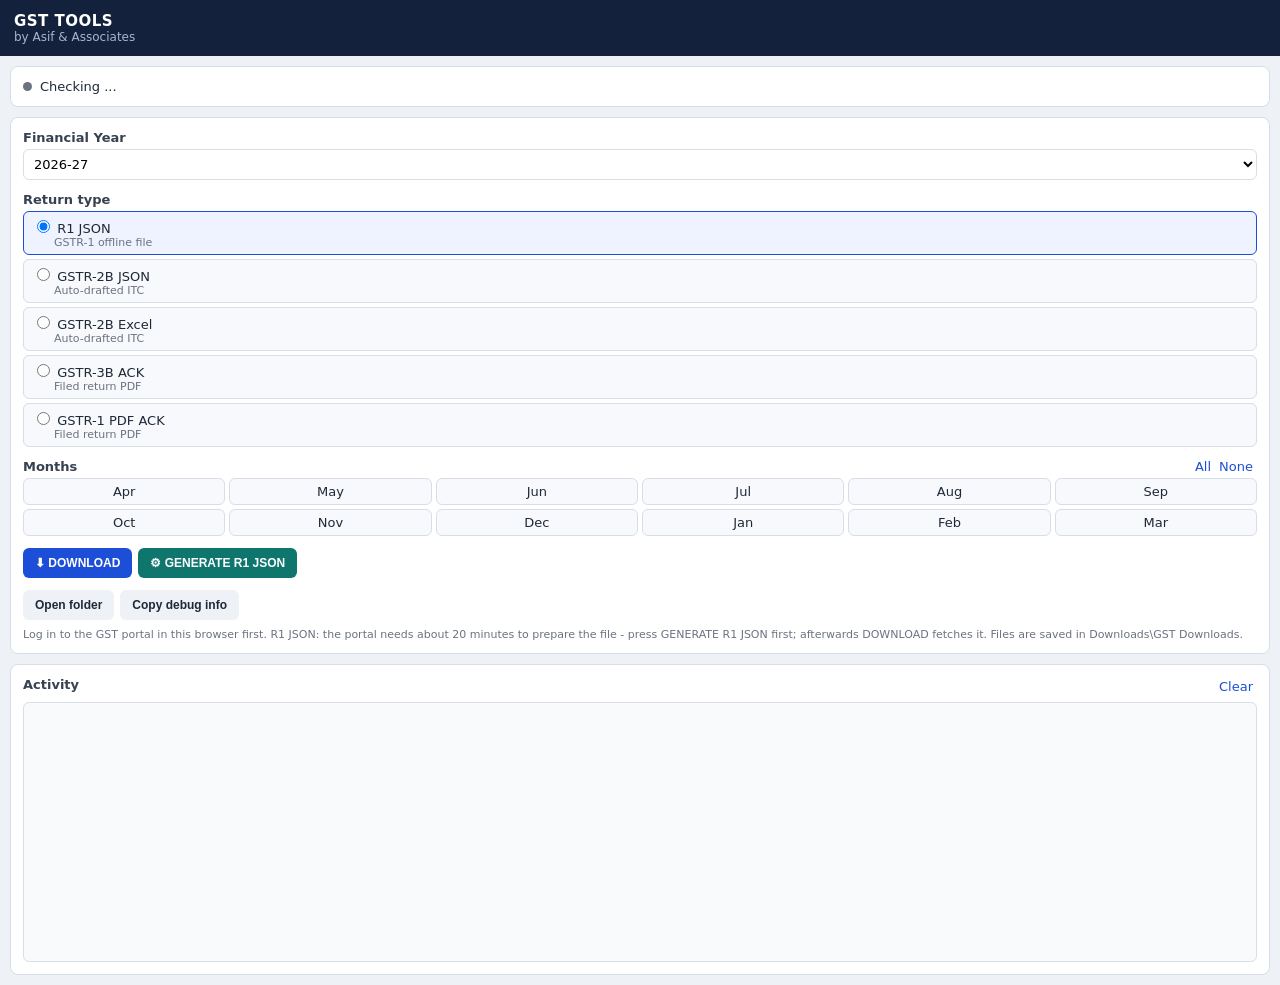
<file: sidepanel/index.html>
<!DOCTYPE html>
<html lang="en">
<head>
  <meta charset="utf-8">
  <meta name="viewport" content="width=device-width, initial-scale=1">
  <title>GST Tools</title>
  <link rel="stylesheet" href="panel.css">
</head>
<body>
  <div id="app"></div>
  <script src="../lib/match.js"></script>
  <script src="panel.js"></script>
</body>
</html>
</file>
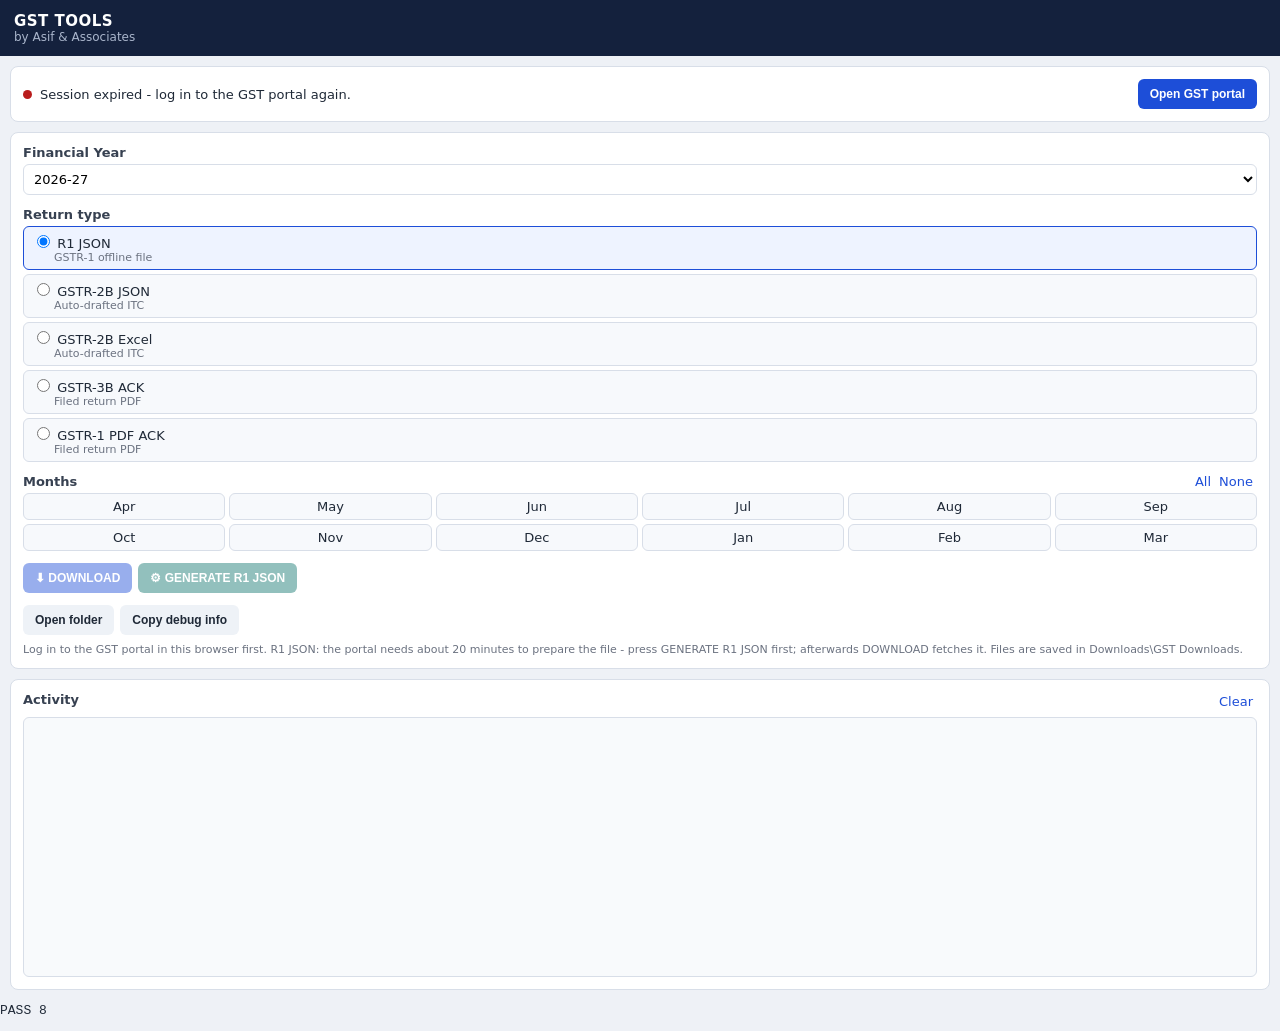
<file: tests/panel.html>
<!DOCTYPE html>
<html><head><meta charset="utf-8"><title>panel tests</title>
<link rel="stylesheet" href="../sidepanel/panel.css"></head>
<body>
<div id="app"></div>
<script>window.__noAutoInit = true;</script>
<script src="harness.js"></script>
<script src="chrome-stub.js"></script>
<script src="../lib/match.js"></script>
<script src="../sidepanel/panel.js"></script>
<script src="panel.test.js"></script>
</body></html>
</file>
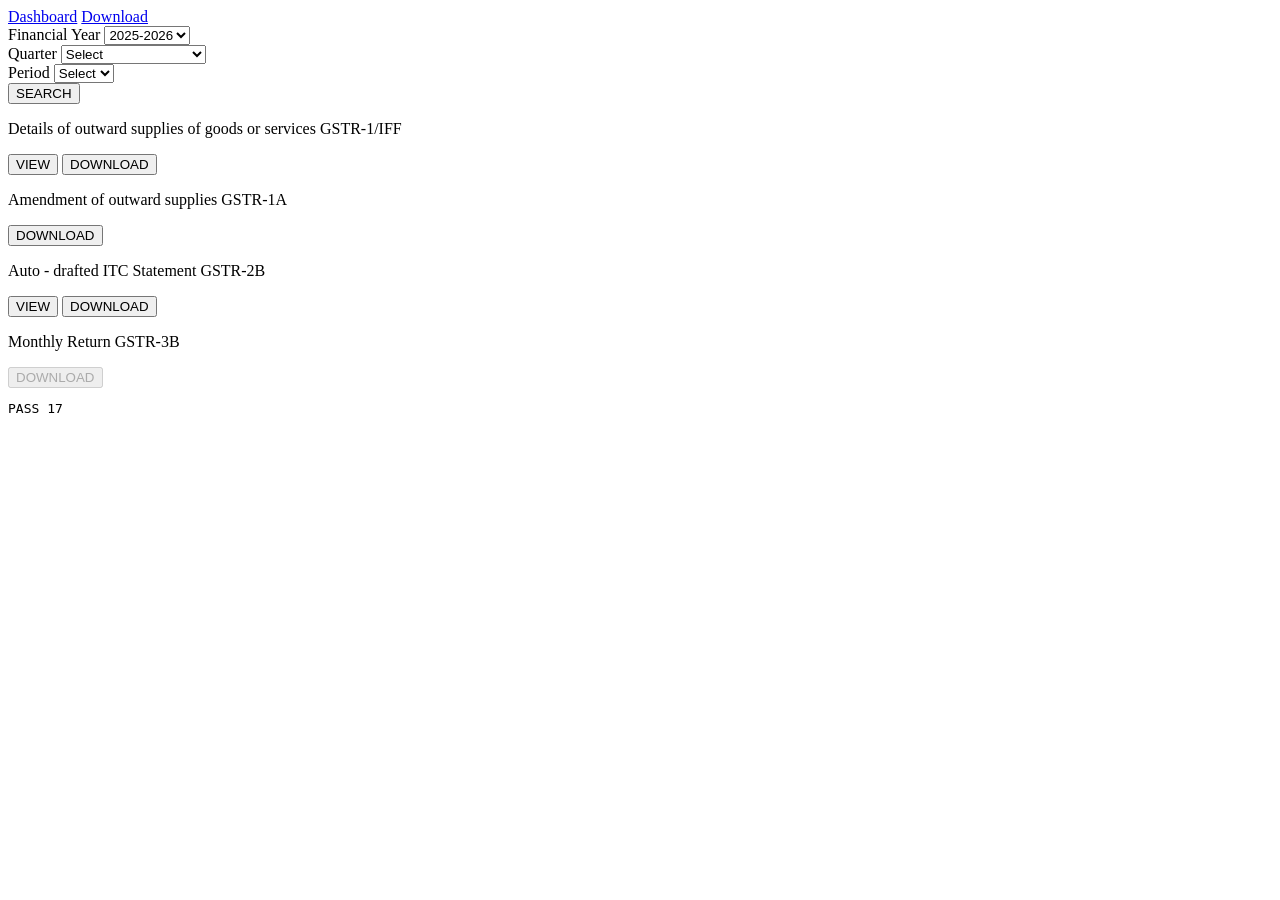
<file: tests/portal.html>
<!DOCTYPE html>
<html><head><meta charset="utf-8"><title>portal tests</title></head>
<body>
<div id="stage"></div>

<!-- Returns Dashboard: search form + return tiles -->
<template id="dashboard">
  <nav><a href="#">Dashboard</a> <a href="#">Download</a></nav>
  <div class="form">
    <div><label for="fin">Financial Year</label>
      <select id="fin" data-ng-model="finyr"><option>Select</option><option>2024-2025</option><option>2025-2026</option></select></div>
    <div><label for="qtr">Quarter</label>
      <select id="qtr"><option>Select</option><option>Quarter 1 (Apr - Jun)</option><option>Quarter 2 (Jul - Sep)</option></select></div>
    <div><label for="mon">Period</label>
      <select id="mon"><option>Select</option><option>April</option><option>May</option><option>June</option></select></div>
    <button>SEARCH</button>
  </div>
  <div class="tiles">
    <div class="tile"><p>Details of outward supplies of goods or services GSTR-1/IFF</p>
      <button>VIEW</button> <button>DOWNLOAD</button></div>
    <div class="tile"><p>Amendment of outward supplies GSTR-1A</p>
      <button id="r1a-dl">DOWNLOAD</button></div>
    <div class="tile"><p>Auto - drafted ITC Statement GSTR-2B</p>
      <button>VIEW</button> <button id="b2-dl">DOWNLOAD</button></div>
    <div class="tile"><p>Monthly Return GSTR-3B</p>
      <button disabled>DOWNLOAD</button></div>
  </div>
</template>

<!-- GSTR-2B download page after GENERATE JSON -->
<template id="gstr2b">
  <div class="help">Help ... It can be downloaded as either JSON file ...</div>
  <h4>Download data for GSTR-2B</h4>
  <button id="gen-json">GENERATE JSON FILE TO DOWNLOAD</button>
  <table>
    <tr><td>GSTR-2B Summary</td><td><a href="#" id="l1">Download here</a></td></tr>
    <tr><td>GSTR-2B Details - Part 1</td><td><a href="#" id="l2">Download here</a></td></tr>
  </table>
  <button id="gen-xls">GENERATE EXCEL FILE TO DOWNLOAD</button>
  <div class="alert" style="display:none">hidden message</div>
</template>

<!-- View e-Filed Returns: Monthly adds a month dropdown -->
<template id="filed">
  <div><label for="finYr">Financial Year</label>
    <select id="finYr"><option>Select</option><option>2025-2026</option></select></div>
  <div><label for="rp">Return Filing Period</label>
    <select id="rp"><option>Select</option><option>Annual</option><option>Quarterly</option><option>Monthly</option></select></div>
  <div id="month-slot"></div>
  <div><label for="rt">Return Type</label>
    <select id="rt"><option>Select</option><option>GSTR-1</option><option>GSTR-1A</option><option>GSTR-3B</option></select></div>
  <button>SEARCH</button>
</template>

<template id="denied">
  <div class="box"><h4>Access Denied!</h4><p>Your session is expired ...</p></div>
</template>

<template id="modal">
  <div class="modal in" style="display:block">
    <div class="modal-body">Are you sure you want to generate?</div>
    <button class="btn">CANCEL</button> <button class="btn" id="proceed">PROCEED</button>
  </div>
</template>

<script src="harness.js"></script>
<script src="../lib/match.js"></script>
<script src="../content/portal.js"></script>
<script src="portal.test.js"></script>
</body></html>
</file>
<file: sidepanel/panel.css>
:root {
  --navy: #14213d; --navy-text: #aab6cc; --bg: #eef1f6; --card: #fff; --panel: #f7f9fc;
  --border: #d8dee8; --text: #1f2937; --muted: #6b7280; --accent: #1d4ed8;
  --accent-dark: #1e3a8a; --teal: #0f766e; --teal-dark: #115e59;
  --ok: #15803d; --warn: #b45309; --err: #b91c1c;
}
* { box-sizing: border-box; }
body { margin: 0; background: var(--bg); color: var(--text);
       font: 13px "Segoe UI", system-ui, sans-serif; min-width: 300px; }
header { background: var(--navy); color: #fff; padding: 12px 14px; }
header .app { font-weight: 700; font-size: 15px; letter-spacing: .5px; }
header .firm { color: var(--navy-text); font-size: 12px; }
.card { background: var(--card); border: 1px solid var(--border); border-radius: 8px;
        margin: 10px; padding: 12px; }
.status { display: flex; gap: 8px; align-items: center; flex-wrap: wrap; }
.status .dot { width: 9px; height: 9px; border-radius: 50%; background: var(--muted); flex: none; }
.status.ok .dot { background: var(--ok); }
.status.warn .dot { background: var(--warn); }
.status.err .dot { background: var(--err); }
.status.busy .dot { background: var(--accent); }
.status .text { flex: 1; min-width: 150px; }
label.field { display: block; font-weight: 600; margin: 0 0 4px; color: #374151; }
select { width: 100%; padding: 6px; border: 1px solid var(--border); border-radius: 6px;
         font: inherit; background: #fff; }
.section { margin-top: 12px; }
.types label { display: block; padding: 5px 8px; border: 1px solid var(--border);
               border-radius: 6px; margin-bottom: 4px; background: var(--panel); cursor: pointer; }
.types label:has(input:checked) { border-color: var(--accent); background: #eef3ff; }
.types .sub { color: var(--muted); font-size: 11px; margin-left: 22px; display: block; }
.months-head { display: flex; justify-content: space-between; align-items: baseline; }
.linkbtn { background: none; border: none; color: var(--accent); cursor: pointer; padding: 0 4px; font: inherit; }
.months { display: grid; grid-template-columns: repeat(6, 1fr); gap: 4px; }
.months label { text-align: center; padding: 5px 0; border: 1px solid var(--border);
                border-radius: 6px; background: var(--panel); cursor: pointer; user-select: none; }
.months label:has(input:checked) { background: var(--accent); color: #fff; border-color: var(--accent); }
.months input { display: none; }
.actions { display: flex; flex-wrap: wrap; gap: 6px; margin-top: 12px; }
button.btn { border: none; border-radius: 6px; padding: 8px 12px; font: 600 12px "Segoe UI", sans-serif;
             cursor: pointer; color: #fff; }
button.btn:disabled { opacity: .45; cursor: default; }
.primary { background: var(--accent); } .primary:hover:not(:disabled) { background: var(--accent-dark); }
.teal { background: var(--teal); } .teal:hover:not(:disabled) { background: var(--teal-dark); }
.danger { background: var(--err); }
.ghost { background: #eef2f7 !important; color: var(--text) !important; }
.note { color: var(--muted); font-size: 11px; margin-top: 8px; }
.hidden { display: none !important; }
.log-head { display: flex; justify-content: space-between; align-items: center; }
#log { margin-top: 6px; height: 260px; overflow-y: auto; background: #f8fafc;
       border: 1px solid var(--border); border-radius: 6px; padding: 6px;
       font: 11.5px Consolas, "Courier New", monospace; }
#log .line { white-space: pre-wrap; word-break: break-word; }
#log .t { color: #9ca3af; margin-right: 6px; }
#log .ok { color: var(--ok); } #log .warn { color: var(--warn); } #log .err { color: var(--err); }
</file>
